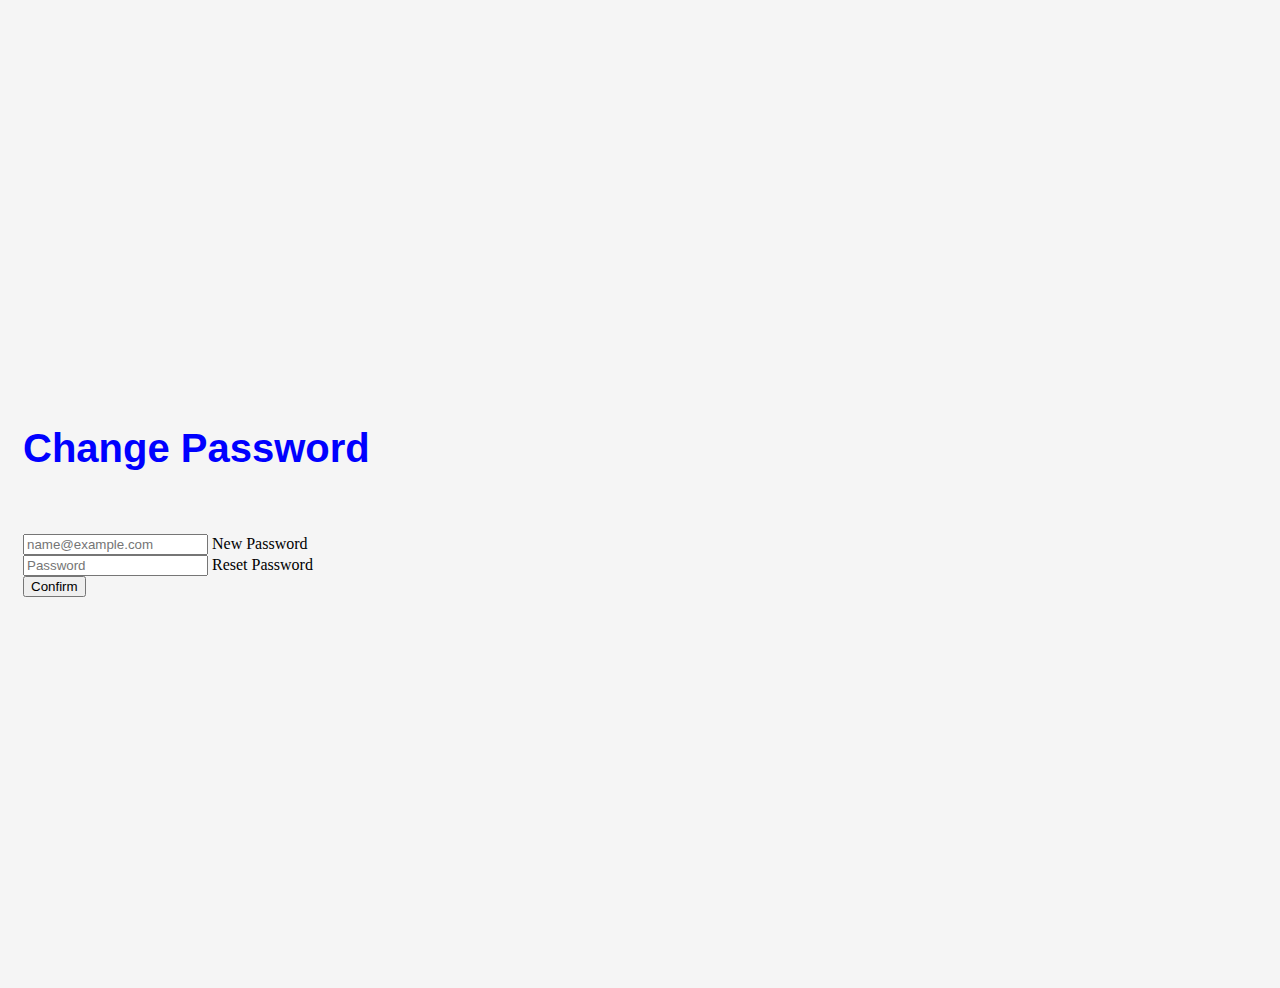
<file: change_pass.html>
<!DOCTYPE html>
<html>
    <head>
        <meta charset="utf-8">
        <meta name="viewport" content="width=device-width, initial-scale=1">
        <title>Food Saftey System</title>

        <script>
            function pass(){
                var pass = document.getElementById("pass");
                var rpass = document.getElementById("rpass"); 
                if (pass.value != rpass.value){
                    alert ("\nPassword did not match: Please try again...")
                    return false;
                }
                else{
                    }
            }    
        </script>

        <link href="https://cdn.jsdelivr.net/npm/bootstrap@5.2.0-beta1/dist/css/bootstrap.min.css" rel="stylesheet" integrity="sha384-0evHe/X+R7YkIZDRvuzKMRqM+OrBnVFBL6DOitfPri4tjfHxaWutUpFmBp4vmVor" crossorigin="anonymous">
        <script src="https://cdn.jsdelivr.net/npm/bootstrap@5.2.0-beta1/dist/js/bootstrap.bundle.min.js" integrity="sha384-pprn3073KE6tl6bjs2QrFaJGz5/SUsLqktiwsUTF55Jfv3qYSDhgCecCxMW52nD2" crossorigin="anonymous"></script>   
         
        <style>
            .bd-placeholder-img {
              font-size: 1.125rem;
              text-anchor: middle;
              -webkit-user-select: none;
              -moz-user-select: none;
              user-select: none;
            }
      
            @media (min-width: 768px) {
              .bd-placeholder-img-lg {
                font-size: 3.5rem;
              }
            }
      
            .b-example-divider {
              height: 3rem;
              background-color: rgba(0, 0, 0, .1);
              border: solid rgba(0, 0, 0, .15);
              border-width: 1px 0;
              box-shadow: inset 0 .5em 1.5em rgba(0, 0, 0, .1), inset 0 .125em .5em rgba(0, 0, 0, .15);
            }
      
            .b-example-vr {
              flex-shrink: 0;
              width: 1.5rem;
              height: 100vh;
            }
      
            .bi {
              vertical-align: -.125em;
              fill: currentColor;
            }
      
            .nav-scroller {
              position: relative;
              z-index: 2;
              height: 2.75rem;
              overflow-y: hidden;
            }
      
            .nav-scroller .nav {
              display: flex;
              flex-wrap: nowrap;
              padding-bottom: 1rem;
              margin-top: -1px;
              overflow-x: auto;
              text-align: center;
              white-space: nowrap;
              -webkit-overflow-scrolling: touch;
            }
        </style>
        <link rel="stylesheet" href="css/reg_style.css">
    </head>
    <body class="text-center">
        <main class="form-signin w-100 m-auto">
            <form>
                <h1 class="h3 mb-3 fw-normal" style="color: blue; font-size: 2.5rem; font-family:'Montserrat',sans-serif;
                font-weight:bold;">Change Password</h1><br><br>
            
                    <div class="form-floating">
                      <input type="password" class="form-control" id="floatingInput" placeholder="name@example.com" required>
                      <label for="floatingInput">New Password</label>
                    </div>
                    
                    <div class="form-floating">
                      <input type="password" class="form-control" placeholder="Password" id="pass" name="pass" required>
                      <label for="pass">Reset Password</label>
                    </div>

                    <button class="w-100 btn btn-lg btn-primary" type="submit">Confirm</button>
                    
            </form>
        </main>
        
    </body>
</html>
</file>
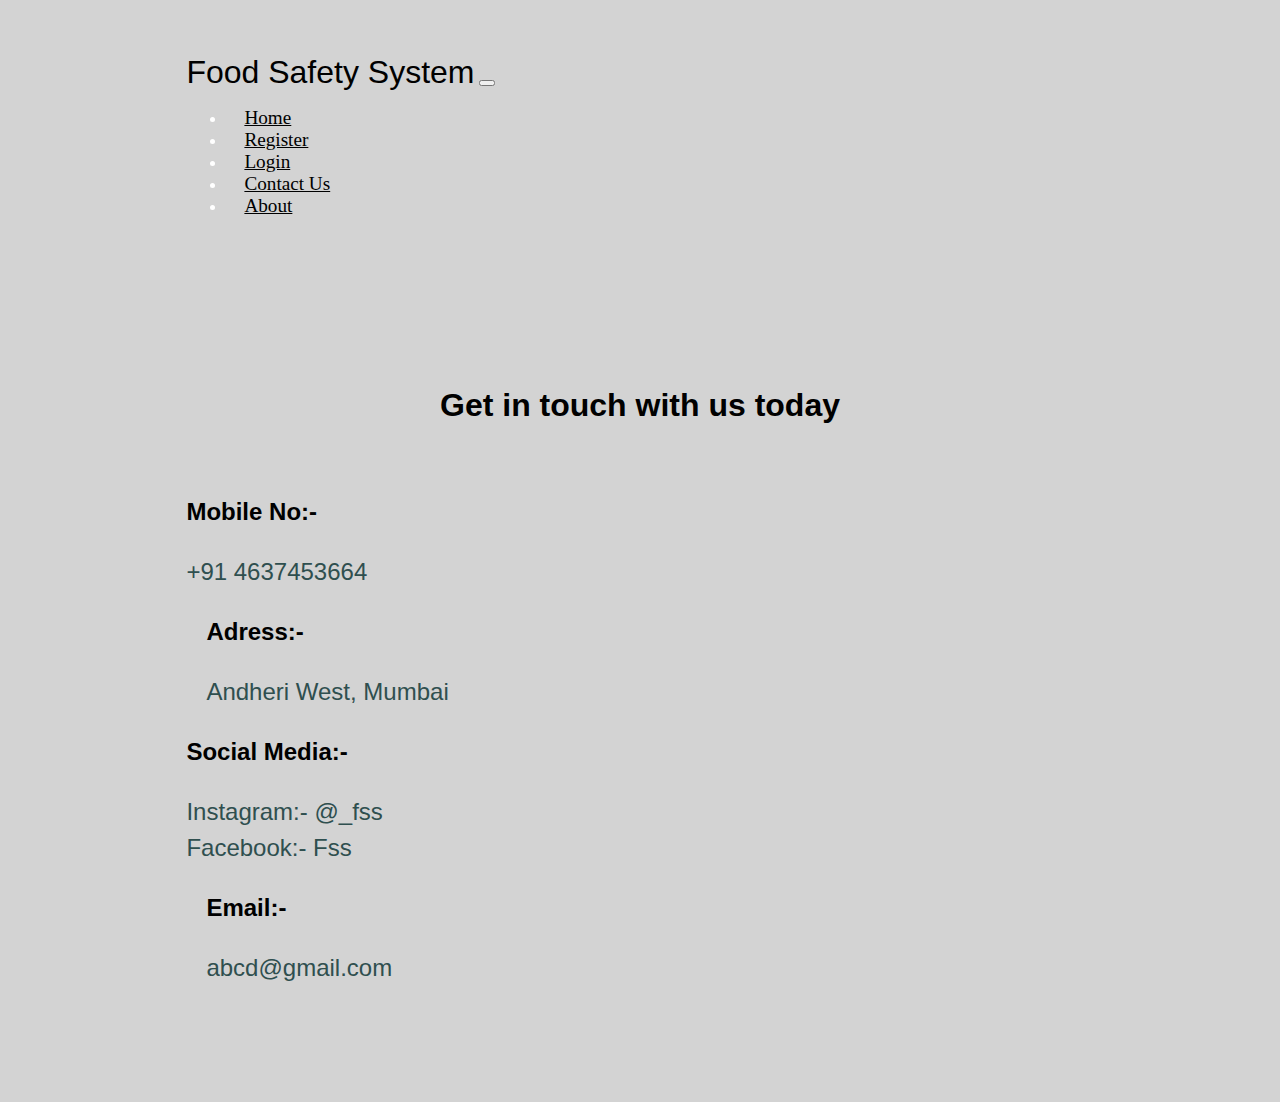
<file: contact.html>
<!DOCTYPE html>
<html>
    <head>
        <meta charset="utf-8">
        <meta name="viewport" content="width=device-width, initial-scale=1">
        <title>Contact Us</title>

        <link href="https://cdn.jsdelivr.net/npm/bootstrap@5.2.0-beta1/dist/css/bootstrap.min.css" rel="stylesheet" integrity="sha384-0evHe/X+R7YkIZDRvuzKMRqM+OrBnVFBL6DOitfPri4tjfHxaWutUpFmBp4vmVor" crossorigin="anonymous">
        <script src="https://cdn.jsdelivr.net/npm/bootstrap@5.2.0-beta1/dist/js/bootstrap.bundle.min.js" integrity="sha384-pprn3073KE6tl6bjs2QrFaJGz5/SUsLqktiwsUTF55Jfv3qYSDhgCecCxMW52nD2" crossorigin="anonymous"></script>   

        <link rel="stylesheet" href="css/styles.css">

    </head>
    <body style="background-color: lightgray;">
        <div class="container-fluid">
            <nav class="navbar navbar-expand-lg navbar-dark">
                <a class="navbar-brand" style="color:black; font-weight:200;">Food Safety System</a>
                <button class="navbar-toggler" type="button" data-bs-toggle="collapse" data-bs-target="#navbarSupportedContent" aria-controls="navbarSupportedContent" aria-expanded="false" aria-label="Toggle navigation">
                    <span class="navbar-toggler-icon"></span>
                </button>
                <div class="collapse navbar-collapse" id="navbarSupportedContent">
                    <ul class="navbar-nav ms-auto">
                        <li class="nav-item"><a href="index.html" class="nav-link" style="color:black;">Home</a></li>
                        <li class="nav-item"><a href="register.html" class="nav-link" style="color:black;">Register</a></li>
                        <li class="nav-item"><a href="login.html" class="nav-link" style="color:black;">Login</a></li>
                        <li class="nav-item"><a href="#" class="nav-link" style="color:black;">Contact Us</a></li>
                        <li class="nav-item"><a href="about.html" class="nav-link" style="color:black;">About</a></li>
                    </ul>
                </div>        
            </nav>
        </div>
        <section id="features" class="white-section" style="margin-top:20px">
            <div class="container-fluid">
                <h1 style="text-align: center; margin-bottom: 70px; color: black;">Get in touch with us today</h1>
                <div class="row">
                    <div class="col-lg-3 feature-box">
                        <p style="color:black">Mobile No:-<br>
                            <p style="font-weight:200; color:darkslategray;">+91 4637453664</p>
                        </p>     
                    </div>
                
                    <div class="col-lg-3 feature-box">
                        <p style="margin-left: 20px; color:black">Adress:-<br>
                            <p style="font-weight:200; margin-left:20px; color:darkslategray">Andheri West, Mumbai</p>
                        </p>
                    </div>
                
                    <div class="col-lg-3 feature-box">
                         <p style="color:black">Social Media:-<br>
                            <p style="font-weight: 200; color:darkslategray">Instagram:- @_fss<br>
                            Facebook:- Fss
                            </p>
                        </p>
                    </div>
                    <div class="col-lg-3 feature-box">
                        <p style="margin-left:20px; color:black">Email:-<br>
                           <p style="font-weight: 200;margin-left:20px; color:darkslategray">abcd@gmail.com</p>
                        </p>  
                    </div>
                </div>
            </div>            
        </section>   
</html>
</file>
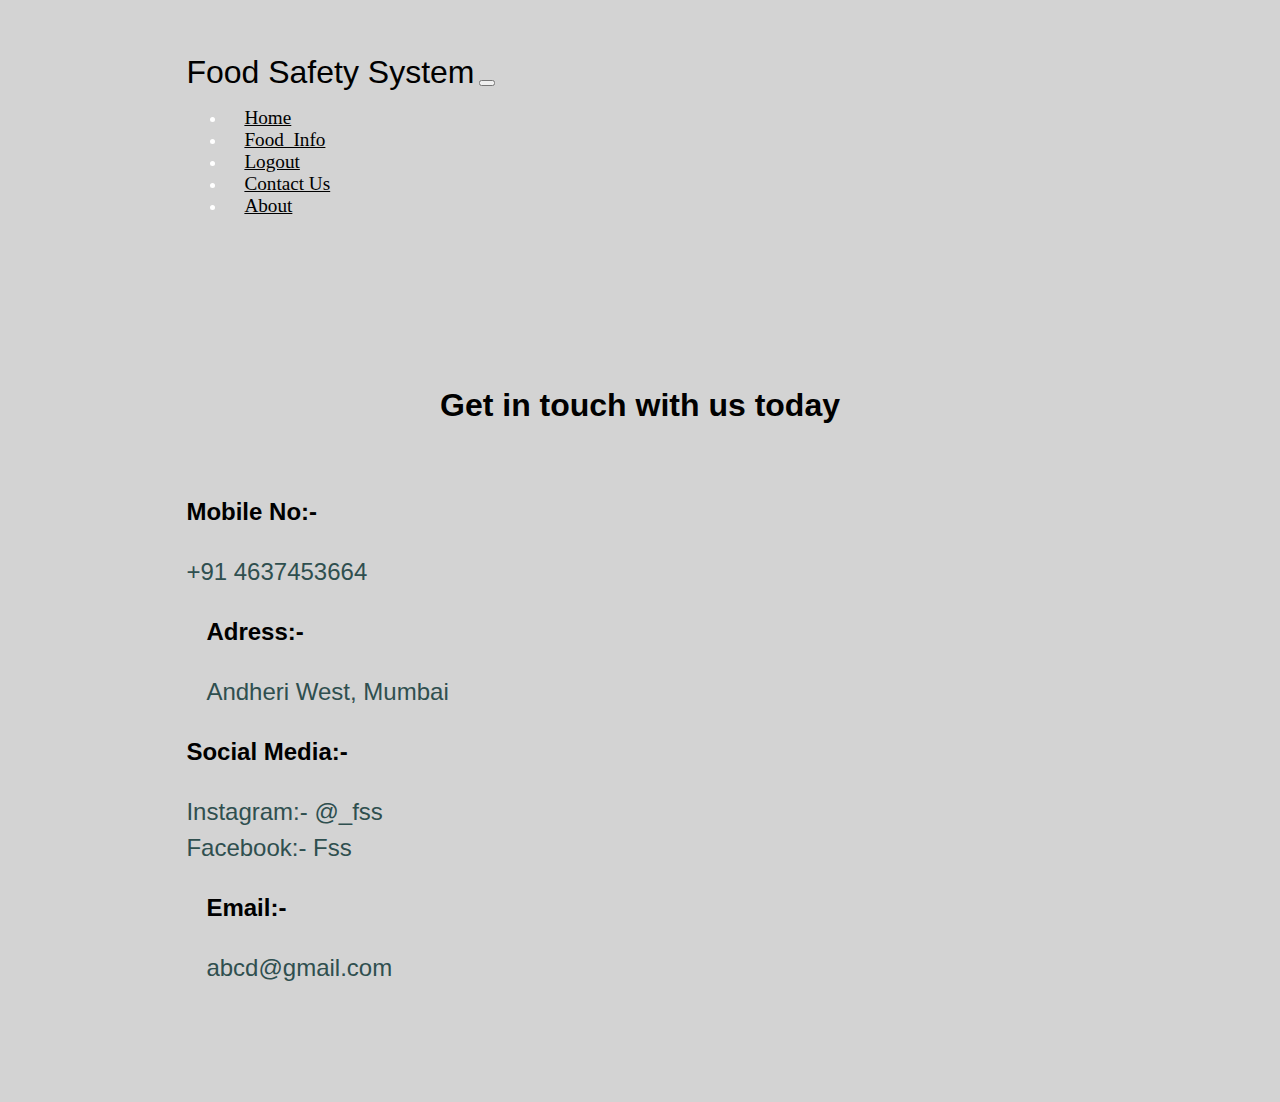
<file: contact2.html>
<!DOCTYPE html>
<html>
    <head>
        <meta charset="utf-8">
        <meta name="viewport" content="width=device-width, initial-scale=1">
        <title>Contact Us</title>

        <link href="https://cdn.jsdelivr.net/npm/bootstrap@5.2.0-beta1/dist/css/bootstrap.min.css" rel="stylesheet" integrity="sha384-0evHe/X+R7YkIZDRvuzKMRqM+OrBnVFBL6DOitfPri4tjfHxaWutUpFmBp4vmVor" crossorigin="anonymous">
        <script src="https://cdn.jsdelivr.net/npm/bootstrap@5.2.0-beta1/dist/js/bootstrap.bundle.min.js" integrity="sha384-pprn3073KE6tl6bjs2QrFaJGz5/SUsLqktiwsUTF55Jfv3qYSDhgCecCxMW52nD2" crossorigin="anonymous"></script>   

        <link rel="stylesheet" href="css/styles.css">

    </head>
    <body style="background-color: lightgray;">
        <div class="container-fluid">
            <nav class="navbar navbar-expand-lg navbar-dark">
                <a class="navbar-brand" style="color:black; font-weight:200;">Food Safety System</a>
                <button class="navbar-toggler" type="button" data-bs-toggle="collapse" data-bs-target="#navbarSupportedContent" aria-controls="navbarSupportedContent" aria-expanded="false" aria-label="Toggle navigation">
                    <span class="navbar-toggler-icon"></span>
                </button>
                <div class="collapse navbar-collapse" id="navbarSupportedContent">
                    <ul class="navbar-nav ms-auto">
                        <li class="nav-item"><a href="index.html" class="nav-link" style="color:black;">Home</a></li>
                        <li class="nav-item"><a href="monitor.html" class="nav-link" style="color:black;">Food_Info</a></li>
                        <li class="nav-item"><a href="index.html" class="nav-link" style="color:black;">Logout</a></li>
                        <li class="nav-item"><a href="#" class="nav-link" style="color:black;">Contact Us</a></li>
                        <li class="nav-item"><a href="about2.html" class="nav-link" style="color:black;">About</a></li>
                    </ul>
                </div>        
            </nav>
        </div>
        <section id="features" class="white-section" style="margin-top:20px">
            <div class="container-fluid">
                <h1 style="text-align: center; margin-bottom: 70px; color: black;">Get in touch with us today</h1>
                <div class="row">
                    <div class="col-lg-3 feature-box">
                        <p style="color:black">Mobile No:-<br>
                            <p style="font-weight:200; color:darkslategray;">+91 4637453664</p>
                        </p>     
                    </div>
                
                    <div class="col-lg-3 feature-box">
                        <p style="margin-left: 20px; color:black">Adress:-<br>
                            <p style="font-weight:200; margin-left:20px; color:darkslategray">Andheri West, Mumbai</p>
                        </p>
                    </div>
                
                    <div class="col-lg-3 feature-box">
                         <p style="color:black">Social Media:-<br>
                            <p style="font-weight: 200; color:darkslategray">Instagram:- @_fss<br>
                            Facebook:- Fss
                            </p>
                        </p>
                    </div>
                    <div class="col-lg-3 feature-box">
                        <p style="margin-left:20px; color:black">Email:-<br>
                           <p style="font-weight: 200;margin-left:20px; color:darkslategray">abcd@gmail.com</p>
                        </p>  
                    </div>
                </div>
            </div>            
        </section>   
</html>
</file>
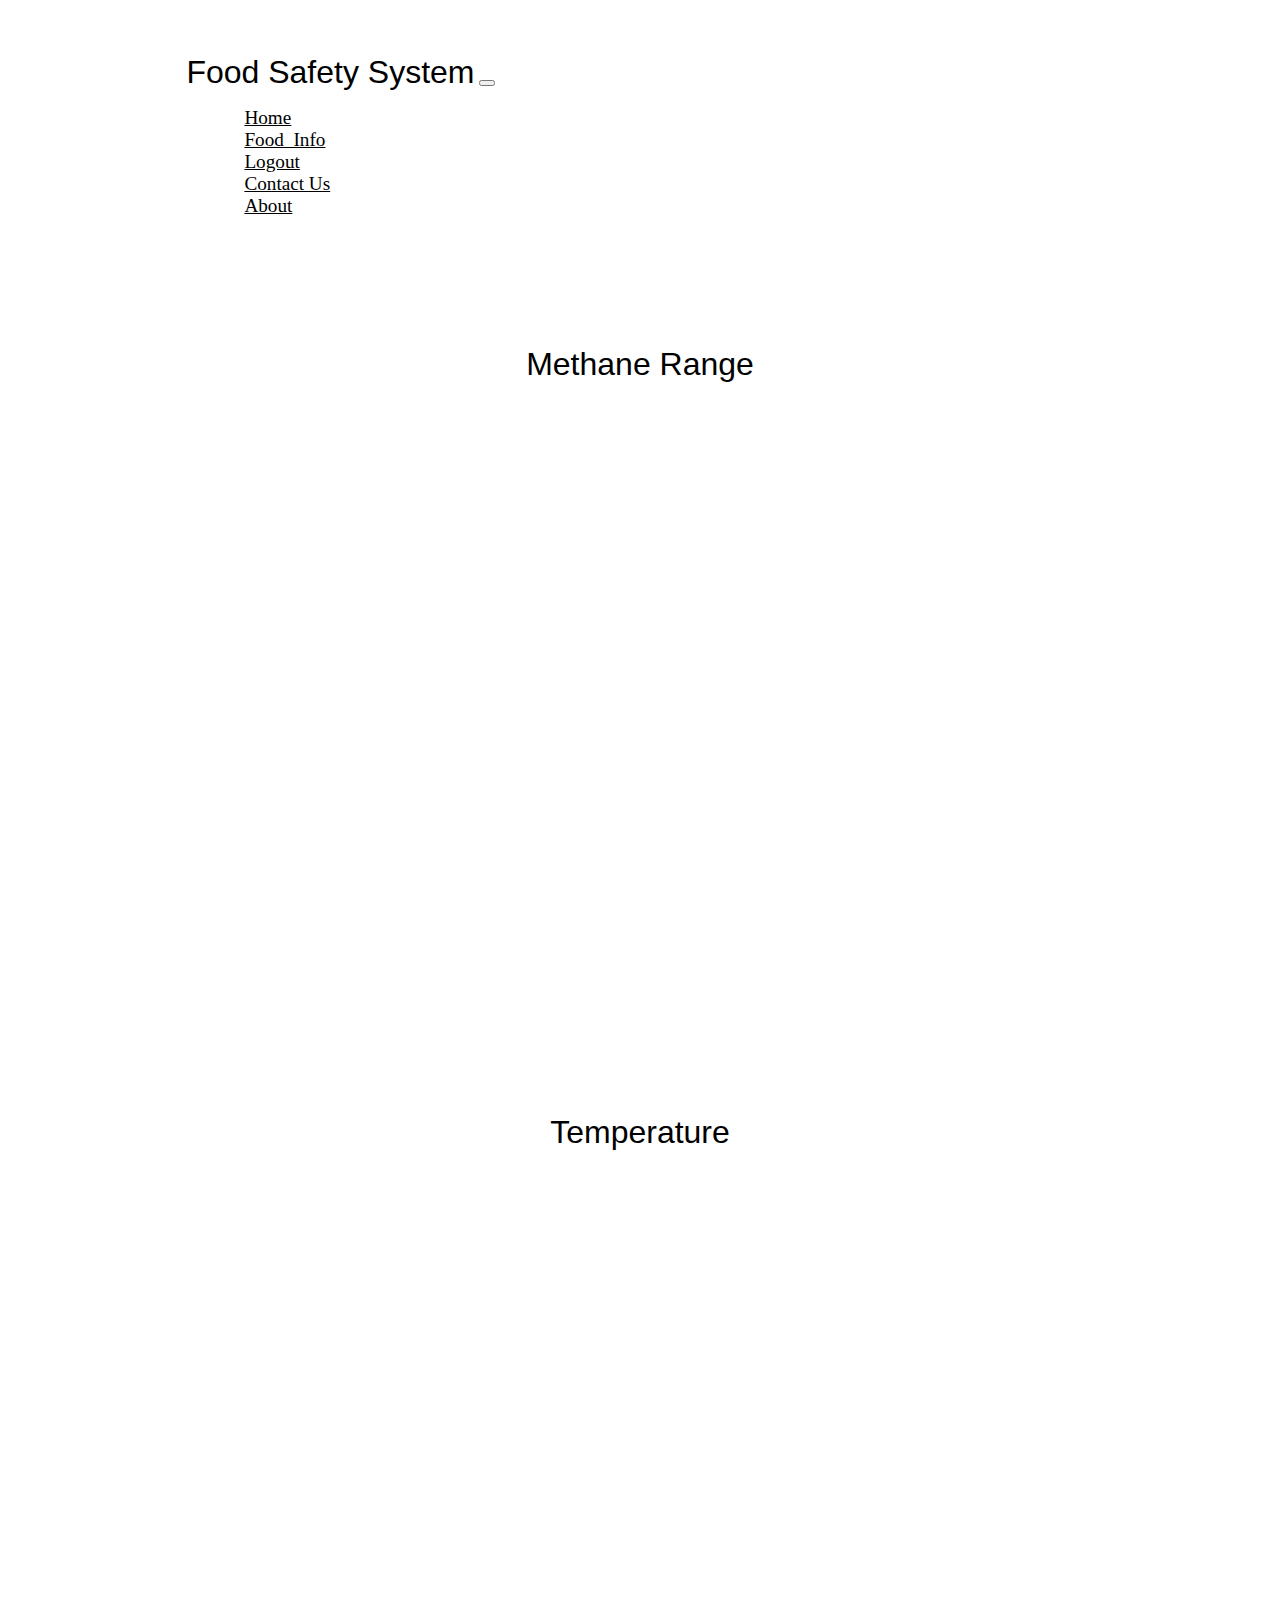
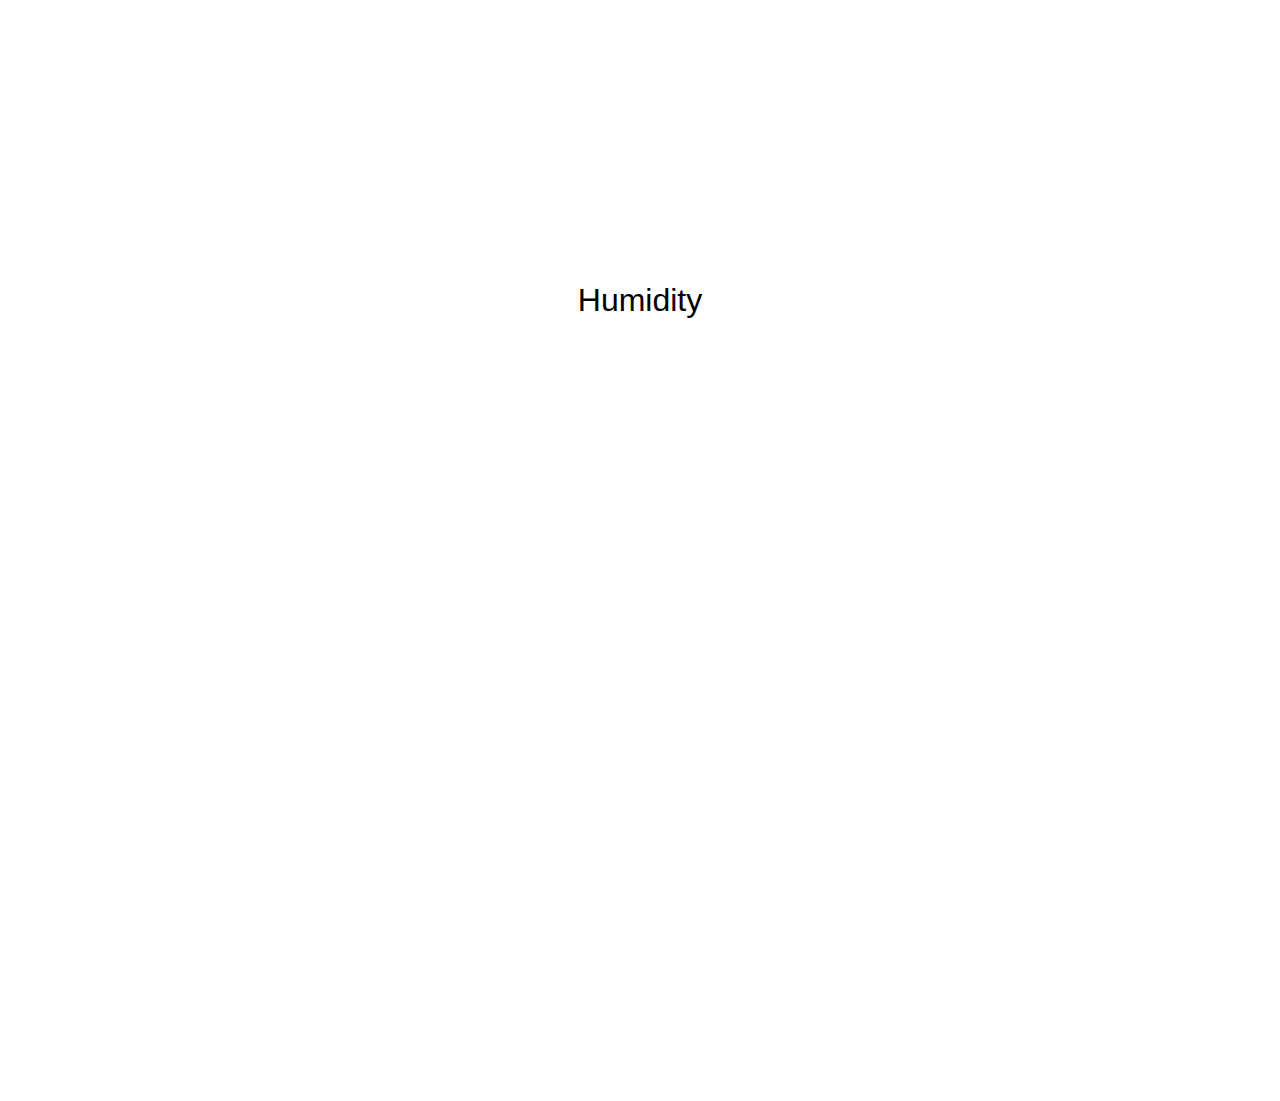
<file: monitor.html>
<!DOCTYPE html>
<html>
    <head>
        <meta charset="utf-8">
        <meta name="viewport" content="width=device-width, initial-scale=1">
        <title>Food Saftey System</title>

        <link href="https://cdn.jsdelivr.net/npm/bootstrap@5.2.0-beta1/dist/css/bootstrap.min.css" rel="stylesheet" integrity="sha384-0evHe/X+R7YkIZDRvuzKMRqM+OrBnVFBL6DOitfPri4tjfHxaWutUpFmBp4vmVor" crossorigin="anonymous">
        <script src="https://cdn.jsdelivr.net/npm/bootstrap@5.2.0-beta1/dist/js/bootstrap.bundle.min.js" integrity="sha384-pprn3073KE6tl6bjs2QrFaJGz5/SUsLqktiwsUTF55Jfv3qYSDhgCecCxMW52nD2" crossorigin="anonymous"></script>   
        <script src="https://ajax.googleapis.com/ajax/libs/jquery/3.5.1/jquery.min.js"></script>
        <link rel="stylesheet" href="css/styles.css">
    </head>
    <body style="background-color: white;">
        <div class="container-fluid">
            <nav class="navbar navbar-expand-lg navbar-dark">
                <a class="navbar-brand" style="color:black; font-weight:200;">Food Safety System</a>
                <button class="navbar-toggler" type="button" data-bs-toggle="collapse" data-bs-target="#navbarSupportedContent" aria-controls="navbarSupportedContent" aria-expanded="false" aria-label="Toggle navigation">
                    <span class="navbar-toggler-icon"></span>
                </button>
                <div class="collapse navbar-collapse" id="navbarSupportedContent">
                    <ul class="navbar-nav ms-auto">
                        <li class="nav-item"><a href="index2.html" class="nav-link" style="color:black;">Home</a></li>
                        <li class="nav-item"><a href="#" class="nav-link" style="color:black;">Food_Info</a></li>
                        <li class="nav-item"><a href="index.html" class="nav-link" style="color:black;">Logout</a></li>
                        <li class="nav-item"><a href="contact2.html" class="nav-link" style="color:black;">Contact Us</a></li>
                        <li class="nav-item"><a href="about2.html" class="nav-link" style="color:black;">About</a></li>
                    </ul>
                </div>        
            </nav>
        </div>
        <h1 style="color:black; font-weight: 400; text-align: center;">Methane Range</h1>
        <iframe width="450" height="260" style="border: none; margin-left: 120px; margin-top: 30px; margin-bottom: 50px;" src="https://thingspeak.com/channels/2031025/charts/1?bgcolor=%23ffffff&color=%23d62020&dynamic=true&results=60&type=line&update=15"></iframe>
        <iframe width="450" height="260" style="border: none; margin-top: 30px; margin-bottom: 50px;" src="https://thingspeak.com/channels/2031025/widgets/605072"></iframe>
        <h1 style="color:black; font-weight: 400; text-align: center;">Temperature</h1>
        <iframe width="450" height="260" style="border: none; margin-left: 120px; margin-top: 30px; margin-bottom: 50px;" src="https://thingspeak.com/channels/2031025/charts/2?bgcolor=%23ffffff&color=%23d62020&dynamic=true&results=60&type=line&yaxismax=50&yaxismin=-50"></iframe>
        <iframe width="450" height="260" style="border: none; margin-top: 30px; margin-bottom: 50px;" src="https://thingspeak.com/channels/2031025/widgets/605080"></iframe>
        <h1 style="color:black; font-weight: 400; text-align: center;">Humidity</h1>
        <iframe width="450" height="260" style="border: none; margin-left: 120px; margin-top: 30px; margin-bottom: 50px;" src="https://thingspeak.com/channels/2031025/charts/3?bgcolor=%23ffffff&color=%23d62020&dynamic=true&results=60&type=line&yaxismax=100&yaxismin=0"></iframe>
        <iframe width="450" height="260" style="border: none; margin-top: 30px; margin-bottom: 50px;" src="https://thingspeak.com/channels/2031025/widgets/605083"></iframe>
    </body>
</html>
</file>
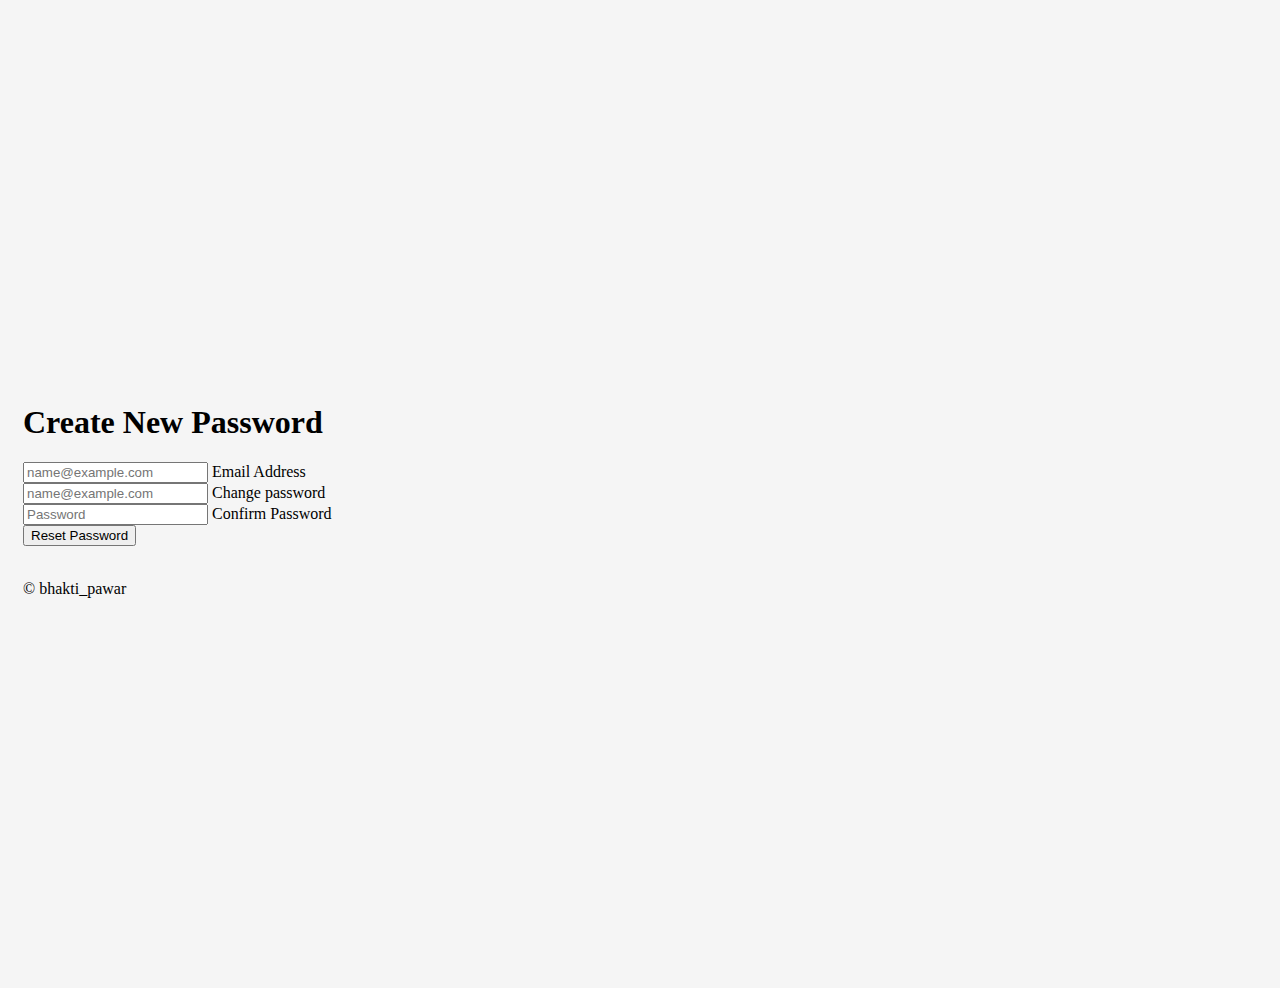
<file: reset.html>
<!DOCTYPE html>
<html>
    <head>
        <meta charset="utf-8">
        <meta name="viewport" content="width=device-width, initial-scale=1">
        <title>Food Saftey System</title>

        <link href="https://cdn.jsdelivr.net/npm/bootstrap@5.2.0-beta1/dist/css/bootstrap.min.css" rel="stylesheet" integrity="sha384-0evHe/X+R7YkIZDRvuzKMRqM+OrBnVFBL6DOitfPri4tjfHxaWutUpFmBp4vmVor" crossorigin="anonymous">
        <script src="https://cdn.jsdelivr.net/npm/bootstrap@5.2.0-beta1/dist/js/bootstrap.bundle.min.js" integrity="sha384-pprn3073KE6tl6bjs2QrFaJGz5/SUsLqktiwsUTF55Jfv3qYSDhgCecCxMW52nD2" crossorigin="anonymous"></script>   
         
        
        <style>
            .bd-placeholder-img {
              font-size: 1.125rem;
              text-anchor: middle;
              -webkit-user-select: none;
              -moz-user-select: none;
              user-select: none;
            }
      
            @media (min-width: 768px) {
              .bd-placeholder-img-lg {
                font-size: 3.5rem;
              }
            }
      
            .b-example-divider {
              height: 3rem;
              background-color: rgba(0, 0, 0, .1);
              border: solid rgba(0, 0, 0, .15);
              border-width: 1px 0;
              box-shadow: inset 0 .5em 1.5em rgba(0, 0, 0, .1), inset 0 .125em .5em rgba(0, 0, 0, .15);
            }
      
            .b-example-vr {
              flex-shrink: 0;
              width: 1.5rem;
              height: 100vh;
            }
      
            .bi {
              vertical-align: -.125em;
              fill: currentColor;
            }
      
            .nav-scroller {
              position: relative;
              z-index: 2;
              height: 2.75rem;
              overflow-y: hidden;
            }
      
            .nav-scroller .nav {
              display: flex;
              flex-wrap: nowrap;
              padding-bottom: 1rem;
              margin-top: -1px;
              overflow-x: auto;
              text-align: center;
              white-space: nowrap;
              -webkit-overflow-scrolling: touch;
            }
        </style>
        <link rel="stylesheet" href="css/reg_style.css">
    </head>
    <body class="text-center">
        <main class="form-signin w-100 m-auto">
            <form>
                <h1 class="h3 mb-3 fw-normal">Create New Password</h1>

                <div class="form-floating">
                  <input type="email" class="form-control" id="floatingInput" placeholder="name@example.com" required>
                  <label for="floatingInput">Email Address</label>
                </div>
            
                    <div class="form-floating">
                      <input type="password" class="form-control" id="floatingInput" placeholder="name@example.com" required>
                      <label for="floatingInput">Change password</label>
                    </div>
                    
                    <div class="form-floating">
                      <input type="password" class="form-control" placeholder="Password" id="pass" name="pass" required>
                      <label for="pass">Confirm Password</label>
                    </div>

                    <button class="w-100 btn btn-lg btn-primary" type="submit">Reset Password</button>
                    <br><br>
                    <p class="mt-5 mb-3 text-muted">© bhakti_pawar</p>
            </form>
        </main>
        
    </body>
    <script>
      
  </script>
</html>
</file>
<file: css/reg_style.css>
html,
body {
  height: 100%;
}

body {
  display: flex;
  align-items: center;
  padding-top: 40px;
  padding-bottom: 40px;
  background-color: #f5f5f5;
}

.form-signin {
  max-width: 380px;
  padding: 15px;
}

.form-signin .form-floating:focus-within {
  z-index: 2;
}

.top{
  margin-bottom: -1px;
  border-bottom-right-radius: 0;
  border-bottom-left-radius: 0;
}

.middle{
    border-radius: 0;
    margin-bottom: -1px;
}

.bottom{
  margin-bottom: 10px;
  border-top-left-radius: 0;
  border-top-right-radius: 0;
}
</file>
<file: css/styles.css>
body{
    font-family: "Montserrat",sans-serif;
    text-align:center;
    background-color: #ff4c68;
    color:white;
    padding: 2% 10% 5%;
    text-align: left;
}
.container-fluid{
    padding: 2% 5%;
}
h1{
    font-family:'Montserrat',sans-serif;
    font-weight:bold;
}
.big-heading{
    font-family: "Montserrat",sans-serif;
    font-size: 3.5rem;
    line-height: 1.5;
    font-weight: 900;
}
p{
    font-size: 1.5rem;
    line-height: 1.5;
    font-weight: 900;
}
.navbar{
    padding:0 0 4.5rem;
}
.navbar-brand{
    font-family:'Ubuntu',sans-serif;
    font-size:2.0rem;
    font-weight:bold;
}

.nav-item{
    padding:0 18px;
}

.nav-link{
    font-size:1.2rem;
    font-family:"Montserrat-Light";
}

.social-icon{
    margin: 20px 10px;
}
</file>
